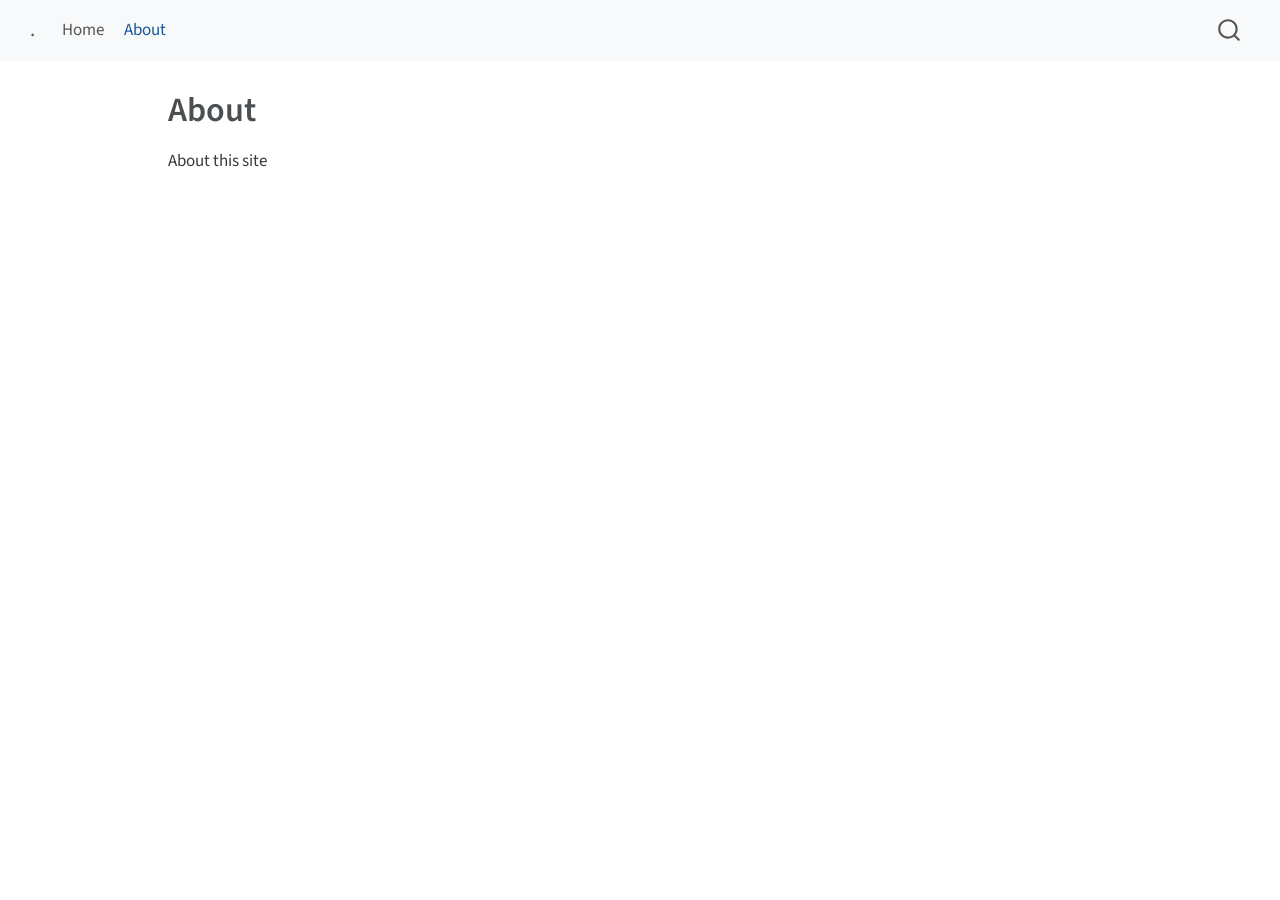
<file: about.html>
<!DOCTYPE html>
<html xmlns="http://www.w3.org/1999/xhtml" lang="en" xml:lang="en"><head>

<meta charset="utf-8">
<meta name="generator" content="quarto-1.4.429">

<meta name="viewport" content="width=device-width, initial-scale=1.0, user-scalable=yes">


<title>. - About</title>
<style>
code{white-space: pre-wrap;}
span.smallcaps{font-variant: small-caps;}
div.columns{display: flex; gap: min(4vw, 1.5em);}
div.column{flex: auto; overflow-x: auto;}
div.hanging-indent{margin-left: 1.5em; text-indent: -1.5em;}
ul.task-list{list-style: none;}
ul.task-list li input[type="checkbox"] {
  width: 0.8em;
  margin: 0 0.8em 0.2em -1em; /* quarto-specific, see https://github.com/quarto-dev/quarto-cli/issues/4556 */ 
  vertical-align: middle;
}
</style>


<script src="site_libs/quarto-nav/quarto-nav.js"></script>
<script src="site_libs/quarto-nav/headroom.min.js"></script>
<script src="site_libs/clipboard/clipboard.min.js"></script>
<script src="site_libs/quarto-search/autocomplete.umd.js"></script>
<script src="site_libs/quarto-search/fuse.min.js"></script>
<script src="site_libs/quarto-search/quarto-search.js"></script>
<meta name="quarto:offset" content="./">
<script src="site_libs/quarto-html/quarto.js"></script>
<script src="site_libs/quarto-html/popper.min.js"></script>
<script src="site_libs/quarto-html/tippy.umd.min.js"></script>
<script src="site_libs/quarto-html/anchor.min.js"></script>
<link href="site_libs/quarto-html/tippy.css" rel="stylesheet">
<link href="site_libs/quarto-html/quarto-syntax-highlighting.css" rel="stylesheet" id="quarto-text-highlighting-styles">
<script src="site_libs/bootstrap/bootstrap.min.js"></script>
<link href="site_libs/bootstrap/bootstrap-icons.css" rel="stylesheet">
<link href="site_libs/bootstrap/bootstrap.min.css" rel="stylesheet" id="quarto-bootstrap" data-mode="light">
<script id="quarto-search-options" type="application/json">{
  "location": "navbar",
  "copy-button": false,
  "collapse-after": 3,
  "panel-placement": "end",
  "type": "overlay",
  "limit": 50,
  "keyboard-shortcut": [
    "f",
    "/",
    "s"
  ],
  "show-item-context": false,
  "language": {
    "search-no-results-text": "No results",
    "search-matching-documents-text": "matching documents",
    "search-copy-link-title": "Copy link to search",
    "search-hide-matches-text": "Hide additional matches",
    "search-more-match-text": "more match in this document",
    "search-more-matches-text": "more matches in this document",
    "search-clear-button-title": "Clear",
    "search-detached-cancel-button-title": "Cancel",
    "search-submit-button-title": "Submit",
    "search-label": "Search"
  }
}</script>


<link rel="stylesheet" href="styles.css">
</head>

<body class="nav-fixed">

<div id="quarto-search-results"></div>
  <header id="quarto-header" class="headroom fixed-top">
    <nav class="navbar navbar-expand-lg navbar-dark ">
      <div class="navbar-container container-fluid">
      <div class="navbar-brand-container mx-auto">
    <a class="navbar-brand" href="./index.html">
    <span class="navbar-title">.</span>
    </a>
  </div>
            <div id="quarto-search" class="" title="Search"></div>
          <button class="navbar-toggler" type="button" data-bs-toggle="collapse" data-bs-target="#navbarCollapse" aria-controls="navbarCollapse" aria-expanded="false" aria-label="Toggle navigation" onclick="if (window.quartoToggleHeadroom) { window.quartoToggleHeadroom(); }">
  <span class="navbar-toggler-icon"></span>
</button>
          <div class="collapse navbar-collapse" id="navbarCollapse">
            <ul class="navbar-nav navbar-nav-scroll me-auto">
  <li class="nav-item">
    <a class="nav-link" href="./index.html"> 
<span class="menu-text">Home</span></a>
  </li>  
  <li class="nav-item">
    <a class="nav-link active" href="./about.html" aria-current="page"> 
<span class="menu-text">About</span></a>
  </li>  
</ul>
          </div> <!-- /navcollapse -->
          <div class="quarto-navbar-tools">
</div>
      </div> <!-- /container-fluid -->
    </nav>
</header>
<!-- content -->
<div id="quarto-content" class="quarto-container page-columns page-rows-contents page-layout-article page-navbar">
<!-- sidebar -->
<!-- margin-sidebar -->
    <div id="quarto-margin-sidebar" class="sidebar margin-sidebar">
        
    </div>
<!-- main -->
<main class="content" id="quarto-document-content">

<header id="title-block-header" class="quarto-title-block default">
<div class="quarto-title">
<h1 class="title">About</h1>
</div>



<div class="quarto-title-meta">

    
  
    
  </div>
  


</header>


<p>About this site</p>



</main> <!-- /main -->
<script id="quarto-html-after-body" type="application/javascript">
window.document.addEventListener("DOMContentLoaded", function (event) {
  const toggleBodyColorMode = (bsSheetEl) => {
    const mode = bsSheetEl.getAttribute("data-mode");
    const bodyEl = window.document.querySelector("body");
    if (mode === "dark") {
      bodyEl.classList.add("quarto-dark");
      bodyEl.classList.remove("quarto-light");
    } else {
      bodyEl.classList.add("quarto-light");
      bodyEl.classList.remove("quarto-dark");
    }
  }
  const toggleBodyColorPrimary = () => {
    const bsSheetEl = window.document.querySelector("link#quarto-bootstrap");
    if (bsSheetEl) {
      toggleBodyColorMode(bsSheetEl);
    }
  }
  toggleBodyColorPrimary();  
  const icon = "";
  const anchorJS = new window.AnchorJS();
  anchorJS.options = {
    placement: 'right',
    icon: icon
  };
  anchorJS.add('.anchored');
  const isCodeAnnotation = (el) => {
    for (const clz of el.classList) {
      if (clz.startsWith('code-annotation-')) {                     
        return true;
      }
    }
    return false;
  }
  const clipboard = new window.ClipboardJS('.code-copy-button', {
    text: function(trigger) {
      const codeEl = trigger.previousElementSibling.cloneNode(true);
      for (const childEl of codeEl.children) {
        if (isCodeAnnotation(childEl)) {
          childEl.remove();
        }
      }
      return codeEl.innerText;
    }
  });
  clipboard.on('success', function(e) {
    // button target
    const button = e.trigger;
    // don't keep focus
    button.blur();
    // flash "checked"
    button.classList.add('code-copy-button-checked');
    var currentTitle = button.getAttribute("title");
    button.setAttribute("title", "Copied!");
    let tooltip;
    if (window.bootstrap) {
      button.setAttribute("data-bs-toggle", "tooltip");
      button.setAttribute("data-bs-placement", "left");
      button.setAttribute("data-bs-title", "Copied!");
      tooltip = new bootstrap.Tooltip(button, 
        { trigger: "manual", 
          customClass: "code-copy-button-tooltip",
          offset: [0, -8]});
      tooltip.show();    
    }
    setTimeout(function() {
      if (tooltip) {
        tooltip.hide();
        button.removeAttribute("data-bs-title");
        button.removeAttribute("data-bs-toggle");
        button.removeAttribute("data-bs-placement");
      }
      button.setAttribute("title", currentTitle);
      button.classList.remove('code-copy-button-checked');
    }, 1000);
    // clear code selection
    e.clearSelection();
  });
  function tippyHover(el, contentFn, onTriggerFn, onUntriggerFn) {
    const config = {
      allowHTML: true,
      maxWidth: 500,
      delay: 100,
      arrow: false,
      appendTo: function(el) {
          return el.parentElement;
      },
      interactive: true,
      interactiveBorder: 10,
      theme: 'quarto',
      placement: 'bottom-start',
    };
    if (contentFn) {
      config.content = contentFn;
    }
    if (onTriggerFn) {
      config.onTrigger = onTriggerFn;
    }
    if (onUntriggerFn) {
      config.onUntrigger = onUntriggerFn;
    }
    window.tippy(el, config); 
  }
  const noterefs = window.document.querySelectorAll('a[role="doc-noteref"]');
  for (var i=0; i<noterefs.length; i++) {
    const ref = noterefs[i];
    tippyHover(ref, function() {
      // use id or data attribute instead here
      let href = ref.getAttribute('data-footnote-href') || ref.getAttribute('href');
      try { href = new URL(href).hash; } catch {}
      const id = href.replace(/^#\/?/, "");
      const note = window.document.getElementById(id);
      return note.innerHTML;
    });
  }
  const xrefs = window.document.querySelectorAll('a.quarto-xref');
  const processXRef = (id, note) => {
    // Strip column container classes
    const stripColumnClz = (el) => {
      el.classList.remove("page-full", "page-columns");
      if (el.children) {
        for (const child of el.children) {
          stripColumnClz(child);
        }
      }
    }
    stripColumnClz(note)
    const typesetMath = (el) => {
      if (window.MathJax) {
        // MathJax Typeset
        window.MathJax.typeset([el]);
      } else if (window.katex) {
        // KaTeX Render
        var mathElements = el.getElementsByClassName("math");
        var macros = [];
        for (var i = 0; i < mathElements.length; i++) {
          var texText = mathElements[i].firstChild;
          if (mathElements[i].tagName == "SPAN") {
            window.katex.render(texText.data, mathElements[i], {
              displayMode: mathElements[i].classList.contains('display'),
              throwOnError: false,
              macros: macros,
              fleqn: false
            });
          }
        }
      }
    }
    if (id === null || id.startsWith('sec-')) {
      // Special case sections, only their first couple elements
      const container = document.createElement("div");
      if (note.children && note.children.length > 2) {
        for (let i = 0; i < 2; i++) {
          container.appendChild(note.children[i].cloneNode(true));
        }
        typesetMath(container);
        return container.innerHTML
      } else {
        typesetMath(note);
        return note.innerHTML;
      }
    } else {
      // Remove any anchor links if they are present
      const anchorLink = note.querySelector('a.anchorjs-link');
      if (anchorLink) {
        anchorLink.remove();
      }
      typesetMath(note);
      return note.innerHTML;
    }
  }
  for (var i=0; i<xrefs.length; i++) {
    const xref = xrefs[i];
    tippyHover(xref, undefined, function(instance) {
      instance.disable();
      let url = xref.getAttribute('href');
      let hash = undefined; 
      if (url.startsWith('#')) {
        hash = url;
      } else {
        try { hash = new URL(url).hash; } catch {}
      }
      if (hash) {
        const id = hash.replace(/^#\/?/, "");
        const note = window.document.getElementById(id);
        if (note !== null) {
          try {
            const html = processXRef(id, note.cloneNode(true));
            instance.setContent(html);
          } finally {
            instance.enable();
            instance.show();
          }
        } else {
          // See if we can fetch this
          fetch(url.split('#')[0])
          .then(res => res.text())
          .then(html => {
            const parser = new DOMParser();
            const htmlDoc = parser.parseFromString(html, "text/html");
            const note = htmlDoc.getElementById(id);
            if (note !== null) {
              const html = processXRef(id, note);
              instance.setContent(html);
            } 
          }).finally(() => {
            instance.enable();
            instance.show();
          });
        }
      } else {
        // See if we can fetch a full url (with no hash to target)
        // This is a special case and we should probably do some content thinning / targeting
        fetch(url)
        .then(res => res.text())
        .then(html => {
          const parser = new DOMParser();
          const htmlDoc = parser.parseFromString(html, "text/html");
          const note = htmlDoc.querySelector('main.content');
          if (note !== null) {
            // This should only happen for chapter cross references
            // (since there is no id in the URL)
            // remove the first header
            if (note.children.length > 0 && note.children[0].tagName === "HEADER") {
              note.children[0].remove();
            }
            const html = processXRef(null, note);
            instance.setContent(html);
          } 
        }).finally(() => {
          instance.enable();
          instance.show();
        });
      }
    }, function(instance) {
    });
  }
      let selectedAnnoteEl;
      const selectorForAnnotation = ( cell, annotation) => {
        let cellAttr = 'data-code-cell="' + cell + '"';
        let lineAttr = 'data-code-annotation="' +  annotation + '"';
        const selector = 'span[' + cellAttr + '][' + lineAttr + ']';
        return selector;
      }
      const selectCodeLines = (annoteEl) => {
        const doc = window.document;
        const targetCell = annoteEl.getAttribute("data-target-cell");
        const targetAnnotation = annoteEl.getAttribute("data-target-annotation");
        const annoteSpan = window.document.querySelector(selectorForAnnotation(targetCell, targetAnnotation));
        const lines = annoteSpan.getAttribute("data-code-lines").split(",");
        const lineIds = lines.map((line) => {
          return targetCell + "-" + line;
        })
        let top = null;
        let height = null;
        let parent = null;
        if (lineIds.length > 0) {
            //compute the position of the single el (top and bottom and make a div)
            const el = window.document.getElementById(lineIds[0]);
            top = el.offsetTop;
            height = el.offsetHeight;
            parent = el.parentElement.parentElement;
          if (lineIds.length > 1) {
            const lastEl = window.document.getElementById(lineIds[lineIds.length - 1]);
            const bottom = lastEl.offsetTop + lastEl.offsetHeight;
            height = bottom - top;
          }
          if (top !== null && height !== null && parent !== null) {
            // cook up a div (if necessary) and position it 
            let div = window.document.getElementById("code-annotation-line-highlight");
            if (div === null) {
              div = window.document.createElement("div");
              div.setAttribute("id", "code-annotation-line-highlight");
              div.style.position = 'absolute';
              parent.appendChild(div);
            }
            div.style.top = top - 2 + "px";
            div.style.height = height + 4 + "px";
            div.style.left = 0;
            let gutterDiv = window.document.getElementById("code-annotation-line-highlight-gutter");
            if (gutterDiv === null) {
              gutterDiv = window.document.createElement("div");
              gutterDiv.setAttribute("id", "code-annotation-line-highlight-gutter");
              gutterDiv.style.position = 'absolute';
              const codeCell = window.document.getElementById(targetCell);
              const gutter = codeCell.querySelector('.code-annotation-gutter');
              gutter.appendChild(gutterDiv);
            }
            gutterDiv.style.top = top - 2 + "px";
            gutterDiv.style.height = height + 4 + "px";
          }
          selectedAnnoteEl = annoteEl;
        }
      };
      const unselectCodeLines = () => {
        const elementsIds = ["code-annotation-line-highlight", "code-annotation-line-highlight-gutter"];
        elementsIds.forEach((elId) => {
          const div = window.document.getElementById(elId);
          if (div) {
            div.remove();
          }
        });
        selectedAnnoteEl = undefined;
      };
        // Handle positioning of the toggle
    window.addEventListener(
      "resize",
      throttle(() => {
        elRect = undefined;
        if (selectedAnnoteEl) {
          selectCodeLines(selectedAnnoteEl);
        }
      }, 10)
    );
    function throttle(fn, ms) {
    let throttle = false;
    let timer;
      return (...args) => {
        if(!throttle) { // first call gets through
            fn.apply(this, args);
            throttle = true;
        } else { // all the others get throttled
            if(timer) clearTimeout(timer); // cancel #2
            timer = setTimeout(() => {
              fn.apply(this, args);
              timer = throttle = false;
            }, ms);
        }
      };
    }
      // Attach click handler to the DT
      const annoteDls = window.document.querySelectorAll('dt[data-target-cell]');
      for (const annoteDlNode of annoteDls) {
        annoteDlNode.addEventListener('click', (event) => {
          const clickedEl = event.target;
          if (clickedEl !== selectedAnnoteEl) {
            unselectCodeLines();
            const activeEl = window.document.querySelector('dt[data-target-cell].code-annotation-active');
            if (activeEl) {
              activeEl.classList.remove('code-annotation-active');
            }
            selectCodeLines(clickedEl);
            clickedEl.classList.add('code-annotation-active');
          } else {
            // Unselect the line
            unselectCodeLines();
            clickedEl.classList.remove('code-annotation-active');
          }
        });
      }
  const findCites = (el) => {
    const parentEl = el.parentElement;
    if (parentEl) {
      const cites = parentEl.dataset.cites;
      if (cites) {
        return {
          el,
          cites: cites.split(' ')
        };
      } else {
        return findCites(el.parentElement)
      }
    } else {
      return undefined;
    }
  };
  var bibliorefs = window.document.querySelectorAll('a[role="doc-biblioref"]');
  for (var i=0; i<bibliorefs.length; i++) {
    const ref = bibliorefs[i];
    const citeInfo = findCites(ref);
    if (citeInfo) {
      tippyHover(citeInfo.el, function() {
        var popup = window.document.createElement('div');
        citeInfo.cites.forEach(function(cite) {
          var citeDiv = window.document.createElement('div');
          citeDiv.classList.add('hanging-indent');
          citeDiv.classList.add('csl-entry');
          var biblioDiv = window.document.getElementById('ref-' + cite);
          if (biblioDiv) {
            citeDiv.innerHTML = biblioDiv.innerHTML;
          }
          popup.appendChild(citeDiv);
        });
        return popup.innerHTML;
      });
    }
  }
});
</script>
</div> <!-- /content -->




</body></html>
</file>
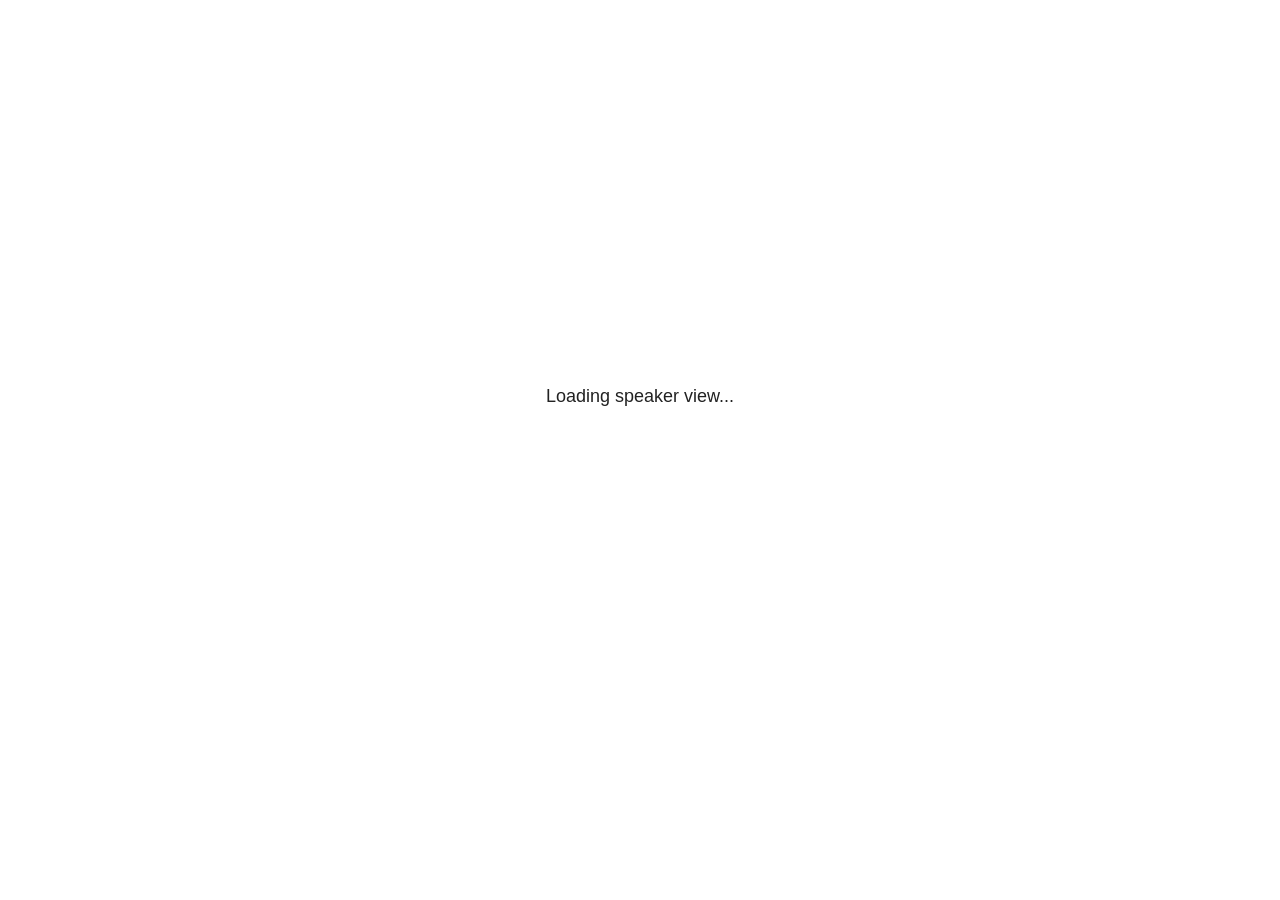
<file: site_libs/revealjs/plugin/notes/speaker-view.html>
<!--
	NOTE: You need to build the notes plugin after making changes to this file.
-->
<html lang="en">
	<head>
		<meta charset="utf-8">

		<title>reveal.js - Speaker View</title>

		<style>
			body {
				font-family: Helvetica;
				font-size: 18px;
			}

			#current-slide,
			#upcoming-slide,
			#speaker-controls {
				padding: 6px;
				box-sizing: border-box;
				-moz-box-sizing: border-box;
			}

			#current-slide iframe,
			#upcoming-slide iframe {
				width: 100%;
				height: 100%;
				border: 1px solid #ddd;
			}

			#current-slide .label,
			#upcoming-slide .label {
				position: absolute;
				top: 10px;
				left: 10px;
				z-index: 2;
			}

			#connection-status {
				position: absolute;
				top: 0;
				left: 0;
				width: 100%;
				height: 100%;
				z-index: 20;
				padding: 30% 20% 20% 20%;
				font-size: 18px;
				color: #222;
				background: #fff;
				text-align: center;
				box-sizing: border-box;
				line-height: 1.4;
			}

			.overlay-element {
				height: 34px;
				line-height: 34px;
				padding: 0 10px;
				text-shadow: none;
				background: rgba( 220, 220, 220, 0.8 );
				color: #222;
				font-size: 14px;
			}

			.overlay-element.interactive:hover {
				background: rgba( 220, 220, 220, 1 );
			}

			#current-slide {
				position: absolute;
				width: 60%;
				height: 100%;
				top: 0;
				left: 0;
				padding-right: 0;
			}

			#upcoming-slide {
				position: absolute;
				width: 40%;
				height: 40%;
				right: 0;
				top: 0;
			}

			/* Speaker controls */
			#speaker-controls {
				position: absolute;
				top: 40%;
				right: 0;
				width: 40%;
				height: 60%;
				overflow: auto;
				font-size: 18px;
			}

				.speaker-controls-time.hidden,
				.speaker-controls-notes.hidden {
					display: none;
				}

				.speaker-controls-time .label,
				.speaker-controls-pace .label,
				.speaker-controls-notes .label {
					text-transform: uppercase;
					font-weight: normal;
					font-size: 0.66em;
					color: #666;
					margin: 0;
				}

				.speaker-controls-time, .speaker-controls-pace {
					border-bottom: 1px solid rgba( 200, 200, 200, 0.5 );
					margin-bottom: 10px;
					padding: 10px 16px;
					padding-bottom: 20px;
					cursor: pointer;
				}

				.speaker-controls-time .reset-button {
					opacity: 0;
					float: right;
					color: #666;
					text-decoration: none;
				}
				.speaker-controls-time:hover .reset-button {
					opacity: 1;
				}

				.speaker-controls-time .timer,
				.speaker-controls-time .clock {
					width: 50%;
				}

				.speaker-controls-time .timer,
				.speaker-controls-time .clock,
				.speaker-controls-time .pacing .hours-value,
				.speaker-controls-time .pacing .minutes-value,
				.speaker-controls-time .pacing .seconds-value {
					font-size: 1.9em;
				}

				.speaker-controls-time .timer {
					float: left;
				}

				.speaker-controls-time .clock {
					float: right;
					text-align: right;
				}

				.speaker-controls-time span.mute {
					opacity: 0.3;
				}

				.speaker-controls-time .pacing-title {
					margin-top: 5px;
				}

				.speaker-controls-time .pacing.ahead {
					color: blue;
				}

				.speaker-controls-time .pacing.on-track {
					color: green;
				}

				.speaker-controls-time .pacing.behind {
					color: red;
				}

				.speaker-controls-notes {
					padding: 10px 16px;
				}

				.speaker-controls-notes .value {
					margin-top: 5px;
					line-height: 1.4;
					font-size: 1.2em;
				}

			/* Layout selector */
			#speaker-layout {
				position: absolute;
				top: 10px;
				right: 10px;
				color: #222;
				z-index: 10;
			}
				#speaker-layout select {
					position: absolute;
					width: 100%;
					height: 100%;
					top: 0;
					left: 0;
					border: 0;
					box-shadow: 0;
					cursor: pointer;
					opacity: 0;

					font-size: 1em;
					background-color: transparent;

					-moz-appearance: none;
					-webkit-appearance: none;
					-webkit-tap-highlight-color: rgba(0, 0, 0, 0);
				}

				#speaker-layout select:focus {
					outline: none;
					box-shadow: none;
				}

			.clear {
				clear: both;
			}

			/* Speaker layout: Wide */
			body[data-speaker-layout="wide"] #current-slide,
			body[data-speaker-layout="wide"] #upcoming-slide {
				width: 50%;
				height: 45%;
				padding: 6px;
			}

			body[data-speaker-layout="wide"] #current-slide {
				top: 0;
				left: 0;
			}

			body[data-speaker-layout="wide"] #upcoming-slide {
				top: 0;
				left: 50%;
			}

			body[data-speaker-layout="wide"] #speaker-controls {
				top: 45%;
				left: 0;
				width: 100%;
				height: 50%;
				font-size: 1.25em;
			}

			/* Speaker layout: Tall */
			body[data-speaker-layout="tall"] #current-slide,
			body[data-speaker-layout="tall"] #upcoming-slide {
				width: 45%;
				height: 50%;
				padding: 6px;
			}

			body[data-speaker-layout="tall"] #current-slide {
				top: 0;
				left: 0;
			}

			body[data-speaker-layout="tall"] #upcoming-slide {
				top: 50%;
				left: 0;
			}

			body[data-speaker-layout="tall"] #speaker-controls {
				padding-top: 40px;
				top: 0;
				left: 45%;
				width: 55%;
				height: 100%;
				font-size: 1.25em;
			}

			/* Speaker layout: Notes only */
			body[data-speaker-layout="notes-only"] #current-slide,
			body[data-speaker-layout="notes-only"] #upcoming-slide {
				display: none;
			}

			body[data-speaker-layout="notes-only"] #speaker-controls {
				padding-top: 40px;
				top: 0;
				left: 0;
				width: 100%;
				height: 100%;
				font-size: 1.25em;
			}

			@media screen and (max-width: 1080px) {
				body[data-speaker-layout="default"] #speaker-controls {
					font-size: 16px;
				}
			}

			@media screen and (max-width: 900px) {
				body[data-speaker-layout="default"] #speaker-controls {
					font-size: 14px;
				}
			}

			@media screen and (max-width: 800px) {
				body[data-speaker-layout="default"] #speaker-controls {
					font-size: 12px;
				}
			}

		</style>
	</head>

	<body>

		<div id="connection-status">Loading speaker view...</div>

		<div id="current-slide"></div>
		<div id="upcoming-slide"><span class="overlay-element label">Upcoming</span></div>
		<div id="speaker-controls">
			<div class="speaker-controls-time">
				<h4 class="label">Time <span class="reset-button">Click to Reset</span></h4>
				<div class="clock">
					<span class="clock-value">0:00 AM</span>
				</div>
				<div class="timer">
					<span class="hours-value">00</span><span class="minutes-value">:00</span><span class="seconds-value">:00</span>
				</div>
				<div class="clear"></div>

				<h4 class="label pacing-title" style="display: none">Pacing – Time to finish current slide</h4>
				<div class="pacing" style="display: none">
					<span class="hours-value">00</span><span class="minutes-value">:00</span><span class="seconds-value">:00</span>
				</div>
			</div>

			<div class="speaker-controls-notes hidden">
				<h4 class="label">Notes</h4>
				<div class="value"></div>
			</div>
		</div>
		<div id="speaker-layout" class="overlay-element interactive">
			<span class="speaker-layout-label"></span>
			<select class="speaker-layout-dropdown"></select>
		</div>

		<script>

			(function() {

				var notes,
					notesValue,
					currentState,
					currentSlide,
					upcomingSlide,
					layoutLabel,
					layoutDropdown,
					pendingCalls = {},
					lastRevealApiCallId = 0,
					connected = false,
					whitelistedWindows = [window.opener];

				var SPEAKER_LAYOUTS = {
					'default': 'Default',
					'wide': 'Wide',
					'tall': 'Tall',
					'notes-only': 'Notes only'
				};

				setupLayout();

				var connectionStatus = document.querySelector( '#connection-status' );
				var connectionTimeout = setTimeout( function() {
					connectionStatus.innerHTML = 'Error connecting to main window.<br>Please try closing and reopening the speaker view.';
				}, 5000 );
;
				window.addEventListener( 'message', function( event ) {

					// Validate the origin of this message to prevent XSS
					if( window.location.origin !== event.origin && whitelistedWindows.indexOf( event.source ) === -1 ) {
						return;
					}

					clearTimeout( connectionTimeout );
					connectionStatus.style.display = 'none';

					var data = JSON.parse( event.data );

					// The overview mode is only useful to the reveal.js instance
					// where navigation occurs so we don't sync it
					if( data.state ) delete data.state.overview;

					// Messages sent by the notes plugin inside of the main window
					if( data && data.namespace === 'reveal-notes' ) {
						if( data.type === 'connect' ) {
							handleConnectMessage( data );
						}
						else if( data.type === 'state' ) {
							handleStateMessage( data );
						}
						else if( data.type === 'return' ) {
							pendingCalls[data.callId](data.result);
							delete pendingCalls[data.callId];
						}
					}
					// Messages sent by the reveal.js inside of the current slide preview
					else if( data && data.namespace === 'reveal' ) {
						if( /ready/.test( data.eventName ) ) {
							// Send a message back to notify that the handshake is complete
							window.opener.postMessage( JSON.stringify({ namespace: 'reveal-notes', type: 'connected'} ), '*' );
						}
						else if( /slidechanged|fragmentshown|fragmenthidden|paused|resumed/.test( data.eventName ) && currentState !== JSON.stringify( data.state ) ) {

							dispatchStateToMainWindow( data.state );

						}
					}

				} );

				/**
				 * Updates the presentation in the main window to match the state
				 * of the presentation in the notes window.
				 */
				const dispatchStateToMainWindow = debounce(( state ) => {
					window.opener.postMessage( JSON.stringify({ method: 'setState', args: [ state ]} ), '*' );
				}, 500);

				/**
				 * Asynchronously calls the Reveal.js API of the main frame.
				 */
				function callRevealApi( methodName, methodArguments, callback ) {

					var callId = ++lastRevealApiCallId;
					pendingCalls[callId] = callback;
					window.opener.postMessage( JSON.stringify( {
						namespace: 'reveal-notes',
						type: 'call',
						callId: callId,
						methodName: methodName,
						arguments: methodArguments
					} ), '*' );

				}

				/**
				 * Called when the main window is trying to establish a
				 * connection.
				 */
				function handleConnectMessage( data ) {

					if( connected === false ) {
						connected = true;

						setupIframes( data );
						setupKeyboard();
						setupNotes();
						setupTimer();
						setupHeartbeat();
					}

				}

				/**
				 * Called when the main window sends an updated state.
				 */
				function handleStateMessage( data ) {

					// Store the most recently set state to avoid circular loops
					// applying the same state
					currentState = JSON.stringify( data.state );

					// No need for updating the notes in case of fragment changes
					if ( data.notes ) {
						notes.classList.remove( 'hidden' );
						notesValue.style.whiteSpace = data.whitespace;
						if( data.markdown ) {
							notesValue.innerHTML = marked( data.notes );
						}
						else {
							notesValue.innerHTML = data.notes;
						}
					}
					else {
						notes.classList.add( 'hidden' );
					}

					// Update the note slides
					currentSlide.contentWindow.postMessage( JSON.stringify({ method: 'setState', args: [ data.state ] }), '*' );
					upcomingSlide.contentWindow.postMessage( JSON.stringify({ method: 'setState', args: [ data.state ] }), '*' );
					upcomingSlide.contentWindow.postMessage( JSON.stringify({ method: 'next' }), '*' );

				}

				// Limit to max one state update per X ms
				handleStateMessage = debounce( handleStateMessage, 200 );

				/**
				 * Forward keyboard events to the current slide window.
				 * This enables keyboard events to work even if focus
				 * isn't set on the current slide iframe.
				 *
				 * Block F5 default handling, it reloads and disconnects
				 * the speaker notes window.
				 */
				function setupKeyboard() {

					document.addEventListener( 'keydown', function( event ) {
						if( event.keyCode === 116 || ( event.metaKey && event.keyCode === 82 ) ) {
							event.preventDefault();
							return false;
						}
						currentSlide.contentWindow.postMessage( JSON.stringify({ method: 'triggerKey', args: [ event.keyCode ] }), '*' );
					} );

				}

				/**
				 * Creates the preview iframes.
				 */
				function setupIframes( data ) {

					var params = [
						'receiver',
						'progress=false',
						'history=false',
						'transition=none',
						'autoSlide=0',
						'backgroundTransition=none'
					].join( '&' );

					var urlSeparator = /\?/.test(data.url) ? '&' : '?';
					var hash = '#/' + data.state.indexh + '/' + data.state.indexv;
					var currentURL = data.url + urlSeparator + params + '&postMessageEvents=true' + hash;
					var upcomingURL = data.url + urlSeparator + params + '&controls=false' + hash;

					currentSlide = document.createElement( 'iframe' );
					currentSlide.setAttribute( 'width', 1280 );
					currentSlide.setAttribute( 'height', 1024 );
					currentSlide.setAttribute( 'src', currentURL );
					document.querySelector( '#current-slide' ).appendChild( currentSlide );

					upcomingSlide = document.createElement( 'iframe' );
					upcomingSlide.setAttribute( 'width', 640 );
					upcomingSlide.setAttribute( 'height', 512 );
					upcomingSlide.setAttribute( 'src', upcomingURL );
					document.querySelector( '#upcoming-slide' ).appendChild( upcomingSlide );

					whitelistedWindows.push( currentSlide.contentWindow, upcomingSlide.contentWindow );

				}

				/**
				 * Setup the notes UI.
				 */
				function setupNotes() {

					notes = document.querySelector( '.speaker-controls-notes' );
					notesValue = document.querySelector( '.speaker-controls-notes .value' );

				}

				/**
				 * We send out a heartbeat at all times to ensure we can
				 * reconnect with the main presentation window after reloads.
				 */
				function setupHeartbeat() {

					setInterval( () => {
						window.opener.postMessage( JSON.stringify({ namespace: 'reveal-notes', type: 'heartbeat'} ), '*' );
					}, 1000 );

				}

				function getTimings( callback ) {

					callRevealApi( 'getSlidesAttributes', [], function ( slideAttributes ) {
						callRevealApi( 'getConfig', [], function ( config ) {
							var totalTime = config.totalTime;
							var minTimePerSlide = config.minimumTimePerSlide || 0;
							var defaultTiming = config.defaultTiming;
							if ((defaultTiming == null) && (totalTime == null)) {
								callback(null);
								return;
							}
							// Setting totalTime overrides defaultTiming
							if (totalTime) {
								defaultTiming = 0;
							}
							var timings = [];
							for ( var i in slideAttributes ) {
								var slide = slideAttributes[ i ];
								var timing = defaultTiming;
								if( slide.hasOwnProperty( 'data-timing' )) {
									var t = slide[ 'data-timing' ];
									timing = parseInt(t);
									if( isNaN(timing) ) {
										console.warn("Could not parse timing '" + t + "' of slide " + i + "; using default of " + defaultTiming);
										timing = defaultTiming;
									}
								}
								timings.push(timing);
							}
							if ( totalTime ) {
								// After we've allocated time to individual slides, we summarize it and
								// subtract it from the total time
								var remainingTime = totalTime - timings.reduce( function(a, b) { return a + b; }, 0 );
								// The remaining time is divided by the number of slides that have 0 seconds
								// allocated at the moment, giving the average time-per-slide on the remaining slides
								var remainingSlides = (timings.filter( function(x) { return x == 0 }) ).length
								var timePerSlide = Math.round( remainingTime / remainingSlides, 0 )
								// And now we replace every zero-value timing with that average
								timings = timings.map( function(x) { return (x==0 ? timePerSlide : x) } );
							}
							var slidesUnderMinimum = timings.filter( function(x) { return (x < minTimePerSlide) } ).length
							if ( slidesUnderMinimum ) {
								message = "The pacing time for " + slidesUnderMinimum + " slide(s) is under the configured minimum of " + minTimePerSlide + " seconds. Check the data-timing attribute on individual slides, or consider increasing the totalTime or minimumTimePerSlide configuration options (or removing some slides).";
								alert(message);
							}
							callback( timings );
						} );
					} );

				}

				/**
				 * Return the number of seconds allocated for presenting
				 * all slides up to and including this one.
				 */
				function getTimeAllocated( timings, callback ) {

					callRevealApi( 'getSlidePastCount', [], function ( currentSlide ) {
						var allocated = 0;
						for (var i in timings.slice(0, currentSlide + 1)) {
							allocated += timings[i];
						}
						callback( allocated );
					} );

				}

				/**
				 * Create the timer and clock and start updating them
				 * at an interval.
				 */
				function setupTimer() {

					var start = new Date(),
					timeEl = document.querySelector( '.speaker-controls-time' ),
					clockEl = timeEl.querySelector( '.clock-value' ),
					hoursEl = timeEl.querySelector( '.hours-value' ),
					minutesEl = timeEl.querySelector( '.minutes-value' ),
					secondsEl = timeEl.querySelector( '.seconds-value' ),
					pacingTitleEl = timeEl.querySelector( '.pacing-title' ),
					pacingEl = timeEl.querySelector( '.pacing' ),
					pacingHoursEl = pacingEl.querySelector( '.hours-value' ),
					pacingMinutesEl = pacingEl.querySelector( '.minutes-value' ),
					pacingSecondsEl = pacingEl.querySelector( '.seconds-value' );

					var timings = null;
					getTimings( function ( _timings ) {

						timings = _timings;
						if (_timings !== null) {
							pacingTitleEl.style.removeProperty('display');
							pacingEl.style.removeProperty('display');
						}

						// Update once directly
						_updateTimer();

						// Then update every second
						setInterval( _updateTimer, 1000 );

					} );


					function _resetTimer() {

						if (timings == null) {
							start = new Date();
							_updateTimer();
						}
						else {
							// Reset timer to beginning of current slide
							getTimeAllocated( timings, function ( slideEndTimingSeconds ) {
								var slideEndTiming = slideEndTimingSeconds * 1000;
								callRevealApi( 'getSlidePastCount', [], function ( currentSlide ) {
									var currentSlideTiming = timings[currentSlide] * 1000;
									var previousSlidesTiming = slideEndTiming - currentSlideTiming;
									var now = new Date();
									start = new Date(now.getTime() - previousSlidesTiming);
									_updateTimer();
								} );
							} );
						}

					}

					timeEl.addEventListener( 'click', function() {
						_resetTimer();
						return false;
					} );

					function _displayTime( hrEl, minEl, secEl, time) {

						var sign = Math.sign(time) == -1 ? "-" : "";
						time = Math.abs(Math.round(time / 1000));
						var seconds = time % 60;
						var minutes = Math.floor( time / 60 ) % 60 ;
						var hours = Math.floor( time / ( 60 * 60 )) ;
						hrEl.innerHTML = sign + zeroPadInteger( hours );
						if (hours == 0) {
							hrEl.classList.add( 'mute' );
						}
						else {
							hrEl.classList.remove( 'mute' );
						}
						minEl.innerHTML = ':' + zeroPadInteger( minutes );
						if (hours == 0 && minutes == 0) {
							minEl.classList.add( 'mute' );
						}
						else {
							minEl.classList.remove( 'mute' );
						}
						secEl.innerHTML = ':' + zeroPadInteger( seconds );
					}

					function _updateTimer() {

						var diff, hours, minutes, seconds,
						now = new Date();

						diff = now.getTime() - start.getTime();

						clockEl.innerHTML = now.toLocaleTimeString( 'en-US', { hour12: true, hour: '2-digit', minute:'2-digit' } );
						_displayTime( hoursEl, minutesEl, secondsEl, diff );
						if (timings !== null) {
							_updatePacing(diff);
						}

					}

					function _updatePacing(diff) {

						getTimeAllocated( timings, function ( slideEndTimingSeconds ) {
							var slideEndTiming = slideEndTimingSeconds * 1000;

							callRevealApi( 'getSlidePastCount', [], function ( currentSlide ) {
								var currentSlideTiming = timings[currentSlide] * 1000;
								var timeLeftCurrentSlide = slideEndTiming - diff;
								if (timeLeftCurrentSlide < 0) {
									pacingEl.className = 'pacing behind';
								}
								else if (timeLeftCurrentSlide < currentSlideTiming) {
									pacingEl.className = 'pacing on-track';
								}
								else {
									pacingEl.className = 'pacing ahead';
								}
								_displayTime( pacingHoursEl, pacingMinutesEl, pacingSecondsEl, timeLeftCurrentSlide );
							} );
						} );
					}

				}

				/**
				 * Sets up the speaker view layout and layout selector.
				 */
				function setupLayout() {

					layoutDropdown = document.querySelector( '.speaker-layout-dropdown' );
					layoutLabel = document.querySelector( '.speaker-layout-label' );

					// Render the list of available layouts
					for( var id in SPEAKER_LAYOUTS ) {
						var option = document.createElement( 'option' );
						option.setAttribute( 'value', id );
						option.textContent = SPEAKER_LAYOUTS[ id ];
						layoutDropdown.appendChild( option );
					}

					// Monitor the dropdown for changes
					layoutDropdown.addEventListener( 'change', function( event ) {

						setLayout( layoutDropdown.value );

					}, false );

					// Restore any currently persisted layout
					setLayout( getLayout() );

				}

				/**
				 * Sets a new speaker view layout. The layout is persisted
				 * in local storage.
				 */
				function setLayout( value ) {

					var title = SPEAKER_LAYOUTS[ value ];

					layoutLabel.innerHTML = 'Layout' + ( title ? ( ': ' + title ) : '' );
					layoutDropdown.value = value;

					document.body.setAttribute( 'data-speaker-layout', value );

					// Persist locally
					if( supportsLocalStorage() ) {
						window.localStorage.setItem( 'reveal-speaker-layout', value );
					}

				}

				/**
				 * Returns the ID of the most recently set speaker layout
				 * or our default layout if none has been set.
				 */
				function getLayout() {

					if( supportsLocalStorage() ) {
						var layout = window.localStorage.getItem( 'reveal-speaker-layout' );
						if( layout ) {
							return layout;
						}
					}

					// Default to the first record in the layouts hash
					for( var id in SPEAKER_LAYOUTS ) {
						return id;
					}

				}

				function supportsLocalStorage() {

					try {
						localStorage.setItem('test', 'test');
						localStorage.removeItem('test');
						return true;
					}
					catch( e ) {
						return false;
					}

				}

				function zeroPadInteger( num ) {

					var str = '00' + parseInt( num );
					return str.substring( str.length - 2 );

				}

				/**
				 * Limits the frequency at which a function can be called.
				 */
				function debounce( fn, ms ) {

					var lastTime = 0,
						timeout;

					return function() {

						var args = arguments;
						var context = this;

						clearTimeout( timeout );

						var timeSinceLastCall = Date.now() - lastTime;
						if( timeSinceLastCall > ms ) {
							fn.apply( context, args );
							lastTime = Date.now();
						}
						else {
							timeout = setTimeout( function() {
								fn.apply( context, args );
								lastTime = Date.now();
							}, ms - timeSinceLastCall );
						}

					}

				}

			})();

		</script>
	</body>
</html>
</file>
<file: site_libs/quarto-html/tippy.css>
.tippy-box[data-animation=fade][data-state=hidden]{opacity:0}[data-tippy-root]{max-width:calc(100vw - 10px)}.tippy-box{position:relative;background-color:#333;color:#fff;border-radius:4px;font-size:14px;line-height:1.4;white-space:normal;outline:0;transition-property:transform,visibility,opacity}.tippy-box[data-placement^=top]>.tippy-arrow{bottom:0}.tippy-box[data-placement^=top]>.tippy-arrow:before{bottom:-7px;left:0;border-width:8px 8px 0;border-top-color:initial;transform-origin:center top}.tippy-box[data-placement^=bottom]>.tippy-arrow{top:0}.tippy-box[data-placement^=bottom]>.tippy-arrow:before{top:-7px;left:0;border-width:0 8px 8px;border-bottom-color:initial;transform-origin:center bottom}.tippy-box[data-placement^=left]>.tippy-arrow{right:0}.tippy-box[data-placement^=left]>.tippy-arrow:before{border-width:8px 0 8px 8px;border-left-color:initial;right:-7px;transform-origin:center left}.tippy-box[data-placement^=right]>.tippy-arrow{left:0}.tippy-box[data-placement^=right]>.tippy-arrow:before{left:-7px;border-width:8px 8px 8px 0;border-right-color:initial;transform-origin:center right}.tippy-box[data-inertia][data-state=visible]{transition-timing-function:cubic-bezier(.54,1.5,.38,1.11)}.tippy-arrow{width:16px;height:16px;color:#333}.tippy-arrow:before{content:"";position:absolute;border-color:transparent;border-style:solid}.tippy-content{position:relative;padding:5px 9px;z-index:1}
</file>
<file: site_libs/quarto-html/quarto-syntax-highlighting.css>
/* quarto syntax highlight colors */
:root {
  --quarto-hl-ot-color: #003B4F;
  --quarto-hl-at-color: #657422;
  --quarto-hl-ss-color: #20794D;
  --quarto-hl-an-color: #5E5E5E;
  --quarto-hl-fu-color: #4758AB;
  --quarto-hl-st-color: #20794D;
  --quarto-hl-cf-color: #003B4F;
  --quarto-hl-op-color: #5E5E5E;
  --quarto-hl-er-color: #AD0000;
  --quarto-hl-bn-color: #AD0000;
  --quarto-hl-al-color: #AD0000;
  --quarto-hl-va-color: #111111;
  --quarto-hl-bu-color: inherit;
  --quarto-hl-ex-color: inherit;
  --quarto-hl-pp-color: #AD0000;
  --quarto-hl-in-color: #5E5E5E;
  --quarto-hl-vs-color: #20794D;
  --quarto-hl-wa-color: #5E5E5E;
  --quarto-hl-do-color: #5E5E5E;
  --quarto-hl-im-color: #00769E;
  --quarto-hl-ch-color: #20794D;
  --quarto-hl-dt-color: #AD0000;
  --quarto-hl-fl-color: #AD0000;
  --quarto-hl-co-color: #5E5E5E;
  --quarto-hl-cv-color: #5E5E5E;
  --quarto-hl-cn-color: #8f5902;
  --quarto-hl-sc-color: #5E5E5E;
  --quarto-hl-dv-color: #AD0000;
  --quarto-hl-kw-color: #003B4F;
}

/* other quarto variables */
:root {
  --quarto-font-monospace: SFMono-Regular, Menlo, Monaco, Consolas, "Liberation Mono", "Courier New", monospace;
}

pre > code.sourceCode > span {
  color: #003B4F;
}

code span {
  color: #003B4F;
}

code.sourceCode > span {
  color: #003B4F;
}

div.sourceCode,
div.sourceCode pre.sourceCode {
  color: #003B4F;
}

code span.ot {
  color: #003B4F;
  font-style: inherit;
}

code span.at {
  color: #657422;
  font-style: inherit;
}

code span.ss {
  color: #20794D;
  font-style: inherit;
}

code span.an {
  color: #5E5E5E;
  font-style: inherit;
}

code span.fu {
  color: #4758AB;
  font-style: inherit;
}

code span.st {
  color: #20794D;
  font-style: inherit;
}

code span.cf {
  color: #003B4F;
  font-style: inherit;
}

code span.op {
  color: #5E5E5E;
  font-style: inherit;
}

code span.er {
  color: #AD0000;
  font-style: inherit;
}

code span.bn {
  color: #AD0000;
  font-style: inherit;
}

code span.al {
  color: #AD0000;
  font-style: inherit;
}

code span.va {
  color: #111111;
  font-style: inherit;
}

code span.bu {
  font-style: inherit;
}

code span.ex {
  font-style: inherit;
}

code span.pp {
  color: #AD0000;
  font-style: inherit;
}

code span.in {
  color: #5E5E5E;
  font-style: inherit;
}

code span.vs {
  color: #20794D;
  font-style: inherit;
}

code span.wa {
  color: #5E5E5E;
  font-style: italic;
}

code span.do {
  color: #5E5E5E;
  font-style: italic;
}

code span.im {
  color: #00769E;
  font-style: inherit;
}

code span.ch {
  color: #20794D;
  font-style: inherit;
}

code span.dt {
  color: #AD0000;
  font-style: inherit;
}

code span.fl {
  color: #AD0000;
  font-style: inherit;
}

code span.co {
  color: #5E5E5E;
  font-style: inherit;
}

code span.cv {
  color: #5E5E5E;
  font-style: italic;
}

code span.cn {
  color: #8f5902;
  font-style: inherit;
}

code span.sc {
  color: #5E5E5E;
  font-style: inherit;
}

code span.dv {
  color: #AD0000;
  font-style: inherit;
}

code span.kw {
  color: #003B4F;
  font-style: inherit;
}

.prevent-inlining {
  content: "</";
}

/*# sourceMappingURL=debc5d5d77c3f9108843748ff7464032.css.map */
</file>
<file: styles.css>
/* css styles */
</file>
